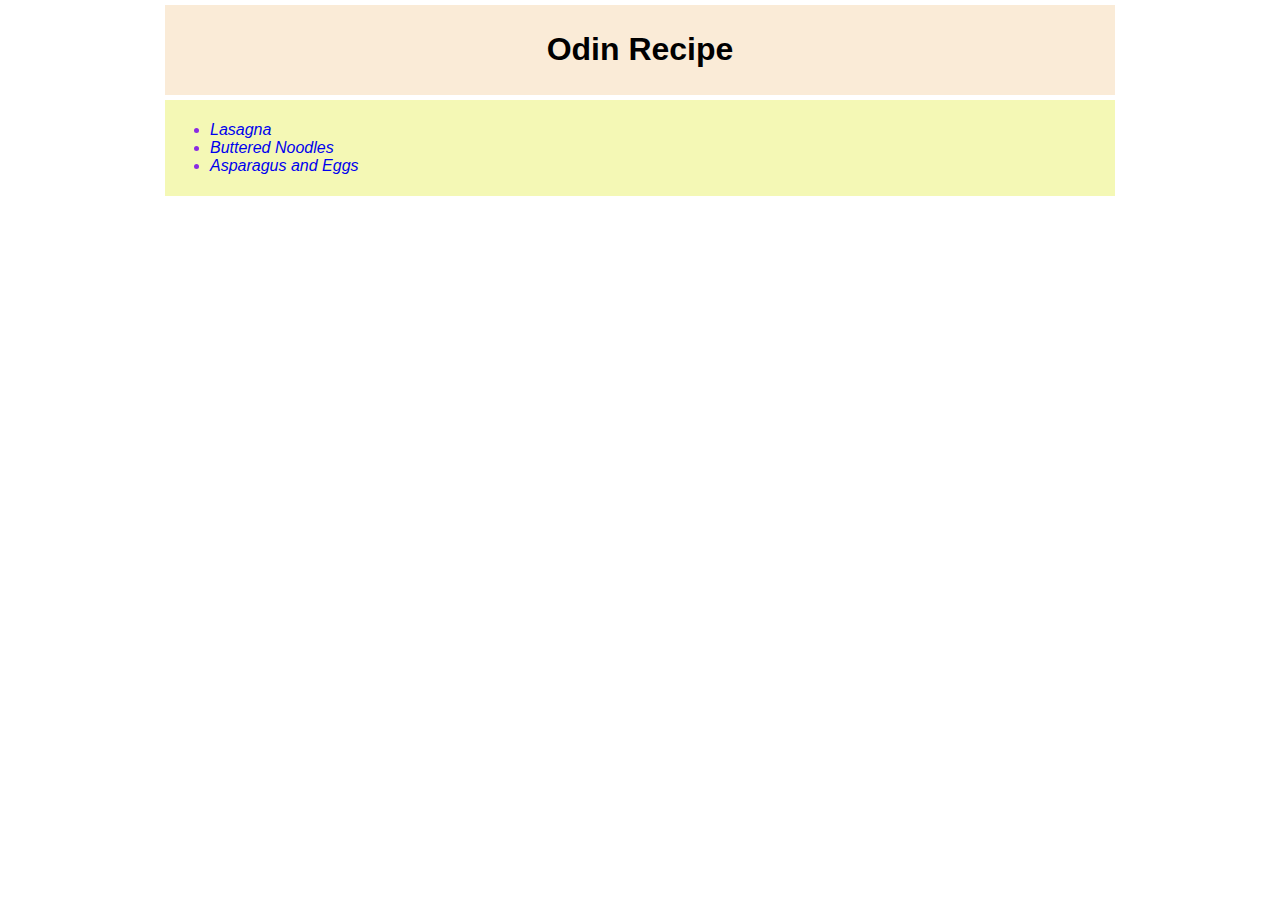
<file: index.html>
<!DOCTYPE html>
<html lang="en">
<head>
    <meta charset="UTF-8">
    <meta name="viewport" content="width=device-width, initial-scale=1.0">
    <title>Document</title>
    <link rel="stylesheet" href="style.css">
</head>
<body>
    <header>
        <h1>Odin Recipe</h1>
    </header>
    <div class="recipes-lists">
        <ul>
            <li><a href="recipes/lasagna.html">Lasagna</a></li>
            <li><a href="recipes/buttered_noodles.html">Buttered Noodles</a></li>
            <li><a href="recipes/asparagus_and_eggs.html">Asparagus and Eggs</a></li>
        </ul>  
    </div>
</body>
</html>
</file>
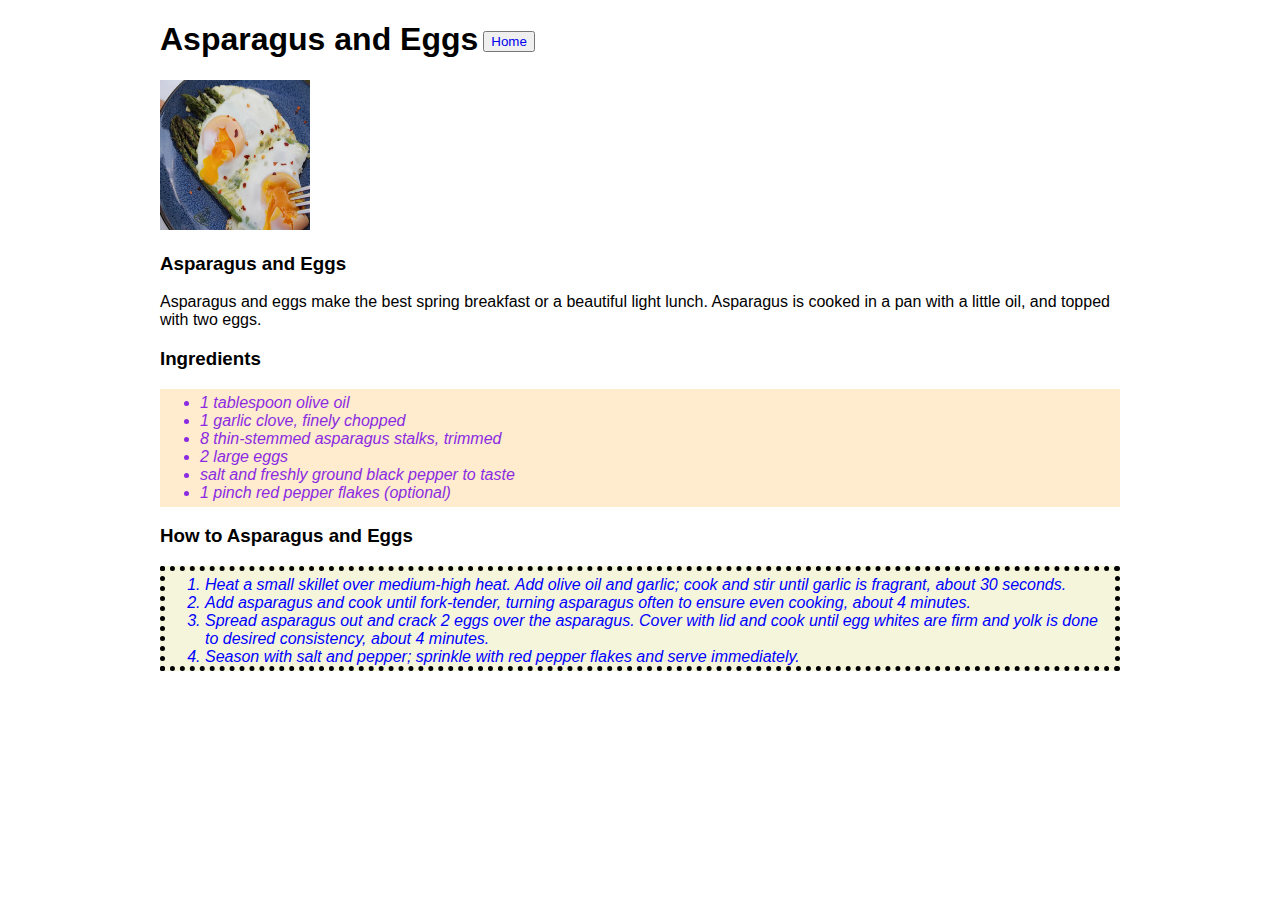
<file: recipes/asparagus_and_eggs.html>
<!DOCTYPE html>
<html lang="en">
<head>
    <meta charset="UTF-8">
    <meta name="viewport" content="width=device-width, initial-scale=1.0">
    <title>Asparagus and Eggs</title>
    <link rel="stylesheet" href="..//style.css">
</head>
<body>
    <h1>Asparagus and Eggs<button class="home"><a href="../index.html">Home</a></button></h1>
    <img src="../img/asparagusandeggs" alt="asparagus and eggs" height="150" width="150">
    <h3>Asparagus and Eggs</h3>
    <p>Asparagus and eggs make the best spring breakfast or a beautiful light lunch. Asparagus is cooked in a pan with a little oil, and topped with two eggs.</p>
    <h3>Ingredients</h3>
    <ul class="ingredients">
        <li>1 tablespoon olive oil</li>
        <li>1 garlic clove, finely chopped</li>
        <li>8 thin-stemmed asparagus stalks, trimmed</li>
        <li>2 large eggs</li>
        <li>salt and freshly ground black pepper to taste</li>
        <li>1 pinch red pepper flakes (optional)</li>
    </ul>
    <h3>How to Asparagus and Eggs</h3>
    <ol class="makeing-procedure">
        <li>Heat a small skillet over medium-high heat. Add olive oil and garlic; cook and stir until garlic is fragrant, about 30 seconds.</li>
        <li>Add asparagus and cook until fork-tender, turning asparagus often to ensure even cooking, about 4 minutes.</li>
        <li>Spread asparagus out and crack 2 eggs over the asparagus. Cover with lid and cook until egg whites are firm and yolk is done to desired consistency, about 4 minutes.</li>
        <li>Season with salt and pepper; sprinkle with red pepper flakes and serve immediately.</li>
    </ol>
</body>
</html>
</file>
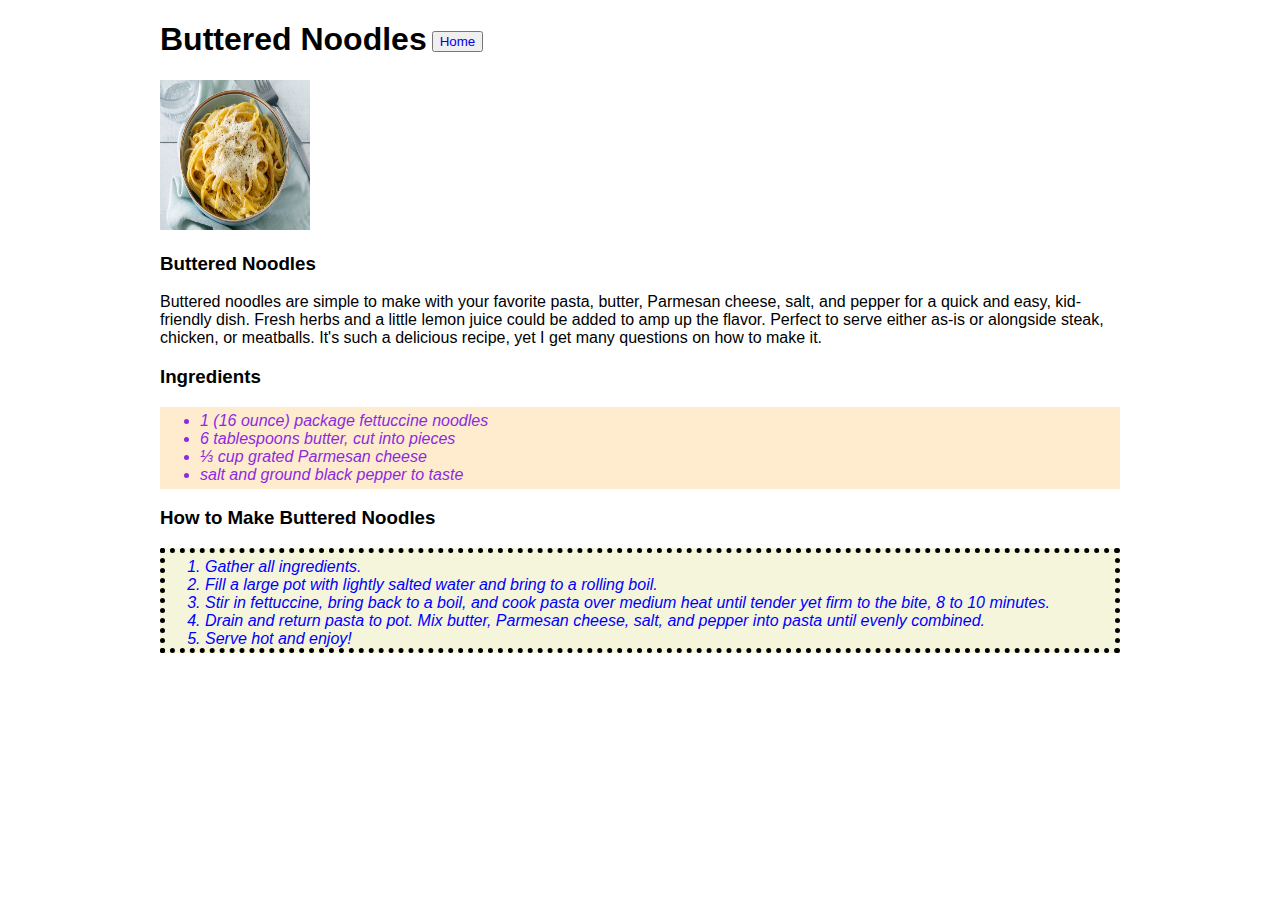
<file: recipes/buttered_noodles.html>
<!DOCTYPE html>
<html lang="en">
<head>
    <meta charset="UTF-8">
    <meta name="viewport" content="width=device-width, initial-scale=1.0">
    <title>Buttered Noodles</title>
    <link rel="stylesheet" href="..//style.css">
</head>
<body>
    <h1>Buttered Noodles<button class="home"><a href="../index.html">Home</a></button></h1>
    <img src="../img/bitttered_noodles" alt="buttered noodles" height="150" width="150">
    <h3>Buttered Noodles</h3>
    <p>Buttered noodles are simple to make with your favorite pasta, butter, Parmesan cheese, salt, and pepper for a quick and easy, kid-friendly dish. Fresh herbs and a little lemon juice could be added to amp up the flavor. Perfect to serve either as-is or alongside steak, chicken, or meatballs. It's such a delicious recipe, yet I get many questions on how to make it.</p>
    <h3>Ingredients</h3>
    <ul class="ingredients">
        <li>1 (16 ounce) package fettuccine noodles</li>
        <li>6 tablespoons butter, cut into pieces</li>
        <li>⅓ cup grated Parmesan cheese</li>
        <li>salt and ground black pepper to taste</li>
    </ul>
    <h3>How to Make Buttered Noodles</h3>
    <ol class="makeing-procedure">
        <li>Gather all ingredients.</li>
        <li>Fill a large pot with lightly salted water and bring to a rolling boil.</li>
        <li>Stir in fettuccine, bring back to a boil, and cook pasta over medium heat until tender yet firm to the bite, 8 to 10 minutes.</li>
        <li>Drain and return pasta to pot. Mix butter, Parmesan cheese, salt, and pepper into pasta until evenly combined.</li>
        <li>Serve hot and enjoy!</li>
    </ol>
</body>
</html>
</file>
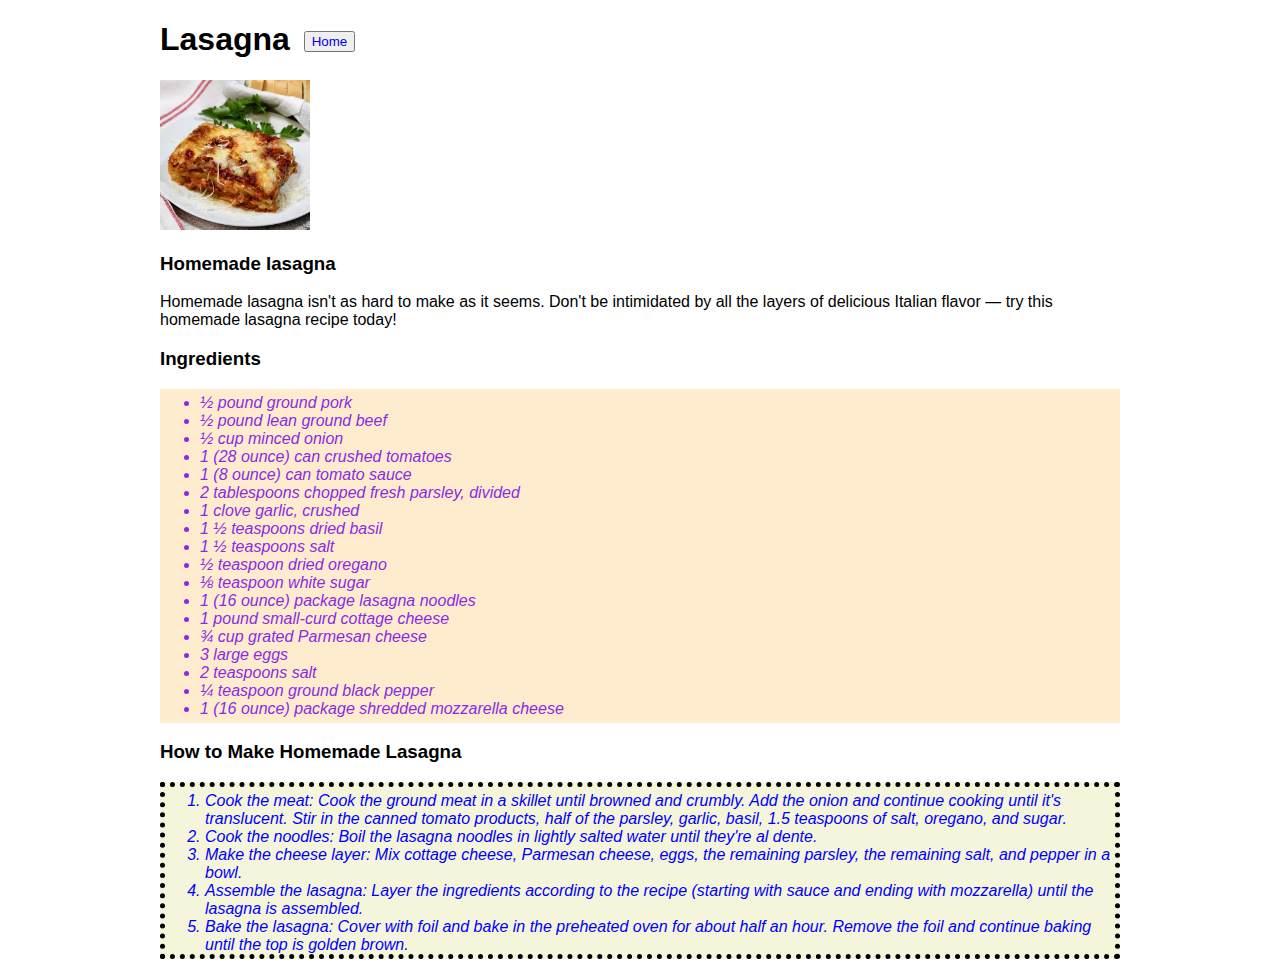
<file: recipes/lasagna.html>
<!DOCTYPE html>
<html lang="en">
<head>
    <meta charset="UTF-8">
    <meta name="viewport" content="width=device-width, initial-scale=1.0">
    <title>Lasagna</title>
    <link rel="stylesheet" href="..//style.css">
</head>
<body>
    <h1>Lasagna <button class="home"><a href="../index.html">Home</a></button></h1>
    <img src="../img/lasagna" alt="lasagna" height="150" width="150">
    <h3>Homemade lasagna</h3>
    <p>Homemade lasagna isn't as hard to make as it seems. Don't be intimidated by all the layers of delicious Italian flavor — try this homemade lasagna recipe today!</p>
    <h3>Ingredients</h3>
    <ul class="ingredients">
        <li>½ pound ground pork</li>
        <li>½ pound lean ground beef</li>
        <li>½ cup minced onion</li>
        <li>1 (28 ounce) can crushed tomatoes</li>
        <li>1 (8 ounce) can tomato sauce</li>
        <li>2 tablespoons chopped fresh parsley, divided</li>
        <li>1 clove garlic, crushed</li>
        <li>1 ½ teaspoons dried basil</li>
        <li>1 ½ teaspoons salt</li>
        <li>½ teaspoon dried oregano</li>
        <li>⅛ teaspoon white sugar</li>
        <li>1 (16 ounce) package lasagna noodles</li>
        <li>1 pound small-curd cottage cheese</li>
        <li>¾ cup grated Parmesan cheese</li>
        <li>3 large eggs</li>
        <li>2 teaspoons salt</li>
        <li>¼ teaspoon ground black pepper</li>
        <li>1 (16 ounce) package shredded mozzarella cheese</li>
    </ul>
    <h3>How to Make Homemade Lasagna</h3>
    <ol class="makeing-procedure">
        <li>Cook the meat: Cook the ground meat in a skillet until browned and crumbly. Add the onion and continue cooking until it's translucent. Stir in the canned tomato products, half of the parsley, garlic, basil, 1.5 teaspoons of salt, oregano, and sugar.</li>
        <li>Cook the noodles: Boil the lasagna noodles in lightly salted water until they're al dente.</li>
        <li>Make the cheese layer: Mix cottage cheese, Parmesan cheese, eggs, the remaining parsley, the remaining salt, and pepper in a bowl.</li>
        <li>Assemble the lasagna: Layer the ingredients according to the recipe (starting with sauce and ending with mozzarella) until the lasagna is assembled.</li>
        <li>Bake the lasagna: Cover with foil and bake in the preheated oven for about half an hour. Remove the foil and continue baking until the top is golden brown.</li>

    </ol>
</body>
</html>
</file>
<file: style.css>
body {
    font-family: Arial, Helvetica, sans-serif;
    width: 960px;
    margin: 0 auto;
}

header {
    padding: 5px;
    text-align: center;
    background-color: antiquewhite;
    margin: 5px;
}

.recipes-lists {
    background-color: rgb(244, 248, 181);
    margin: 5px;
    padding: 5px;
}

a {
    text-decoration: none;
}

ul>li {
    color:blueviolet;
    font-style: italic;
}

li {
    color: blue;
    font-style: oblique;
}

.ingredients {
    background-color: blanchedalmond;
    padding-top: 5px;
    padding-bottom: 5px;
}

.makeing-procedure {
    background-color: beige;
    border-style: dotted;
    border: 5px black dotted;
    padding-top: 5px;
}

.home {
    display: inline;
    margin-left: 5px;
    text-align: right;
    vertical-align: middle;
}
</file>
